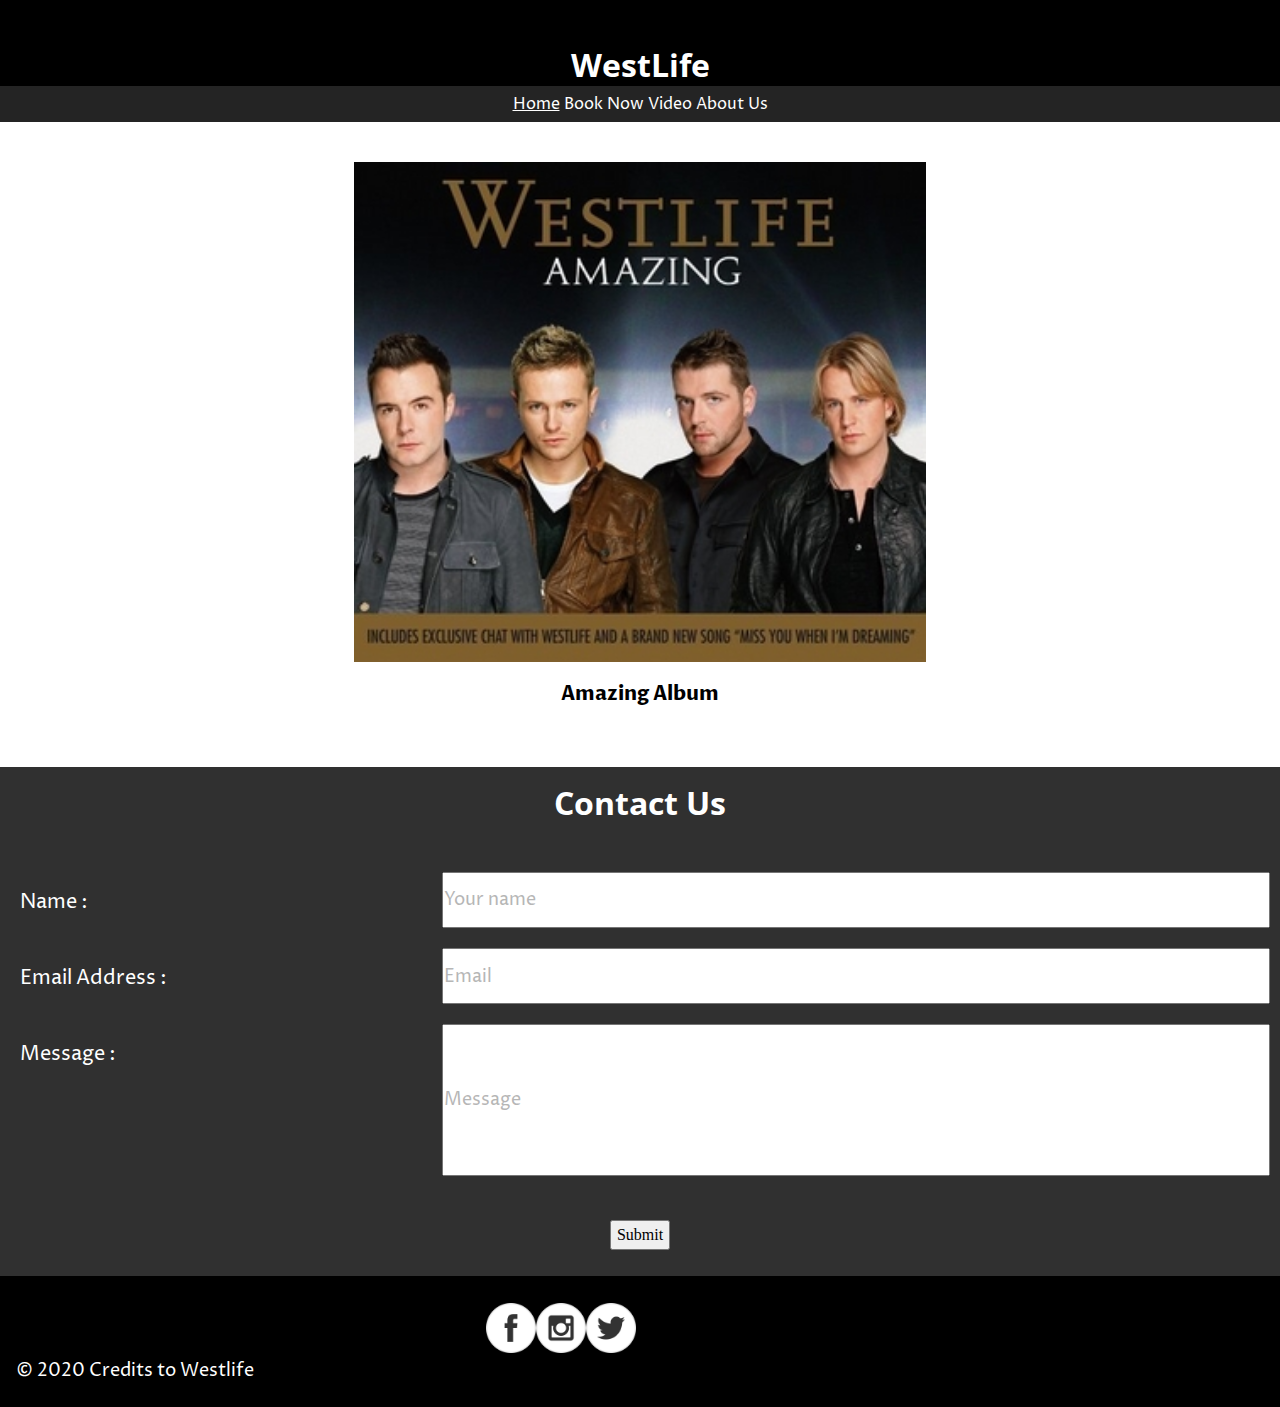
<file: index.html>
<!-- 
some credits links and sources from 
https://www.w3schools.com/
https://en.wikipedia.org/wiki/Amazing_(Westlife_song)
 -->

 <!DOCTYPE html>
 <html lang="en">
   <head>
     <meta charset="utf-8">
     <meta name="viewport" content="width=device-width">
     <title>westlife fan made</title>
     <link href="css/style.css" rel="stylesheet" type="text/css" />
     <link href="css/normalize.css" rel="stylesheet" type="text/css" />
     <link rel="preconnect" href="https://fonts.gstatic.com">
     <link href="https://fonts.googleapis.com/css2?family=Proza+Libre&display=swap" rel="stylesheet">
     <link rel="preconnect" href="https://fonts.gstatic.com">
     <link href="https://fonts.googleapis.com/css2?family=Open+Sans&family=Proza+Libre&display=swap" rel="stylesheet">
   </head>
   <body>
 
     <header>
     <h1>WestLife</h1>
     </header>
 
     <nav>
     <a href="#">Home</a>
     <a href="booknow.html" style="text-decoration: none;">Book Now</a>
     <a href="video.html" style="text-decoration: none;">Video</a>
     <a href="aboutus.html" style="text-decoration: none;">About Us</a>
     </nav>
 
     <div class="first-section">
 
     <img class="home" src="img/Westlife_Amazing.jpg" alt="alternatetext">
     
     <p><b>Amazing Album</b></p>
 
     </div>
 
     <form>
       <h1>Contact Us</h1>


       <ul class="wrapper">
         
        <li class="form-align">
          <label for="inputbox">Name :</label>
          <input type="text" id="inputbox" placeholder="Your name" required>
        </li>

        
        <li class="form-align">
          <label for="emailinputbox">Email Address :</label>
          <input type="email" id="emailinputbox" placeholder="Email" required>
        </li>
        
        <li class="form-align">
          <label for="messageinputbox">Message :</label>
          <input type="text" id="messageinputbox" placeholder="Message" required>
        </li>

        <li class="form-row"></li>
          


      </ul>

      <button type="submit" id="submit">Submit</button>
      
     </form>
 
     
     <!-- footer part of the layout -->
     <footer>   
   
      <p class="footer">© 2020 Credits to Westlife</p>   
      
      <ul class="flex-container">
  
      <a href="https://www.facebook.com/Westlife/"><img src="img/facebook.png" style="width: 50px; height:50px;"  alt="facebook "></a>
      <a href="https://www.instagram.com/westlife/"><img src="img/instagram.png" style="width: 50px; height:50px;" alt="instagram "></a>
      <a href="https://twitter.com/westlifemusic"><img src="img/twitter.png" style="width: 50px; height:50px;" alt="westlifemusic"></a>
      </ul>
   
   
     </footer>
 
 

 
   </body>
 </html>
</file>
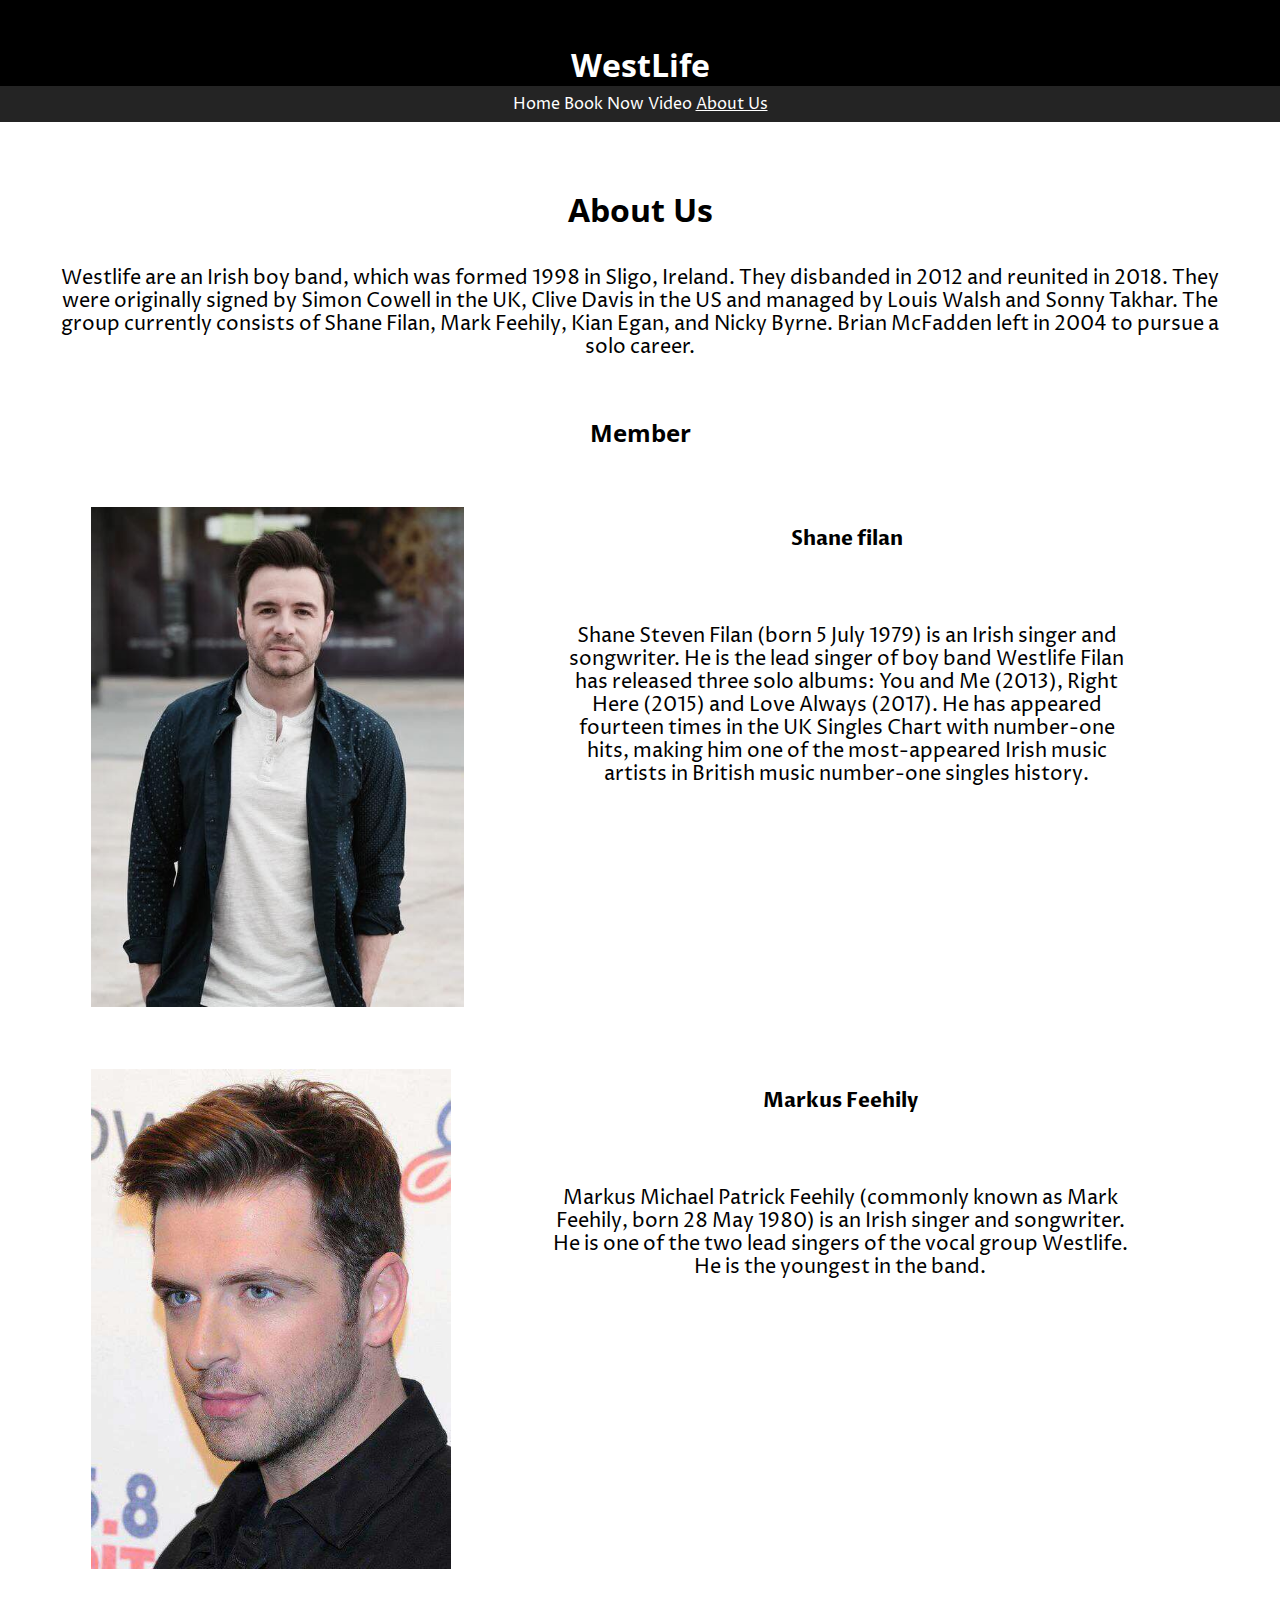
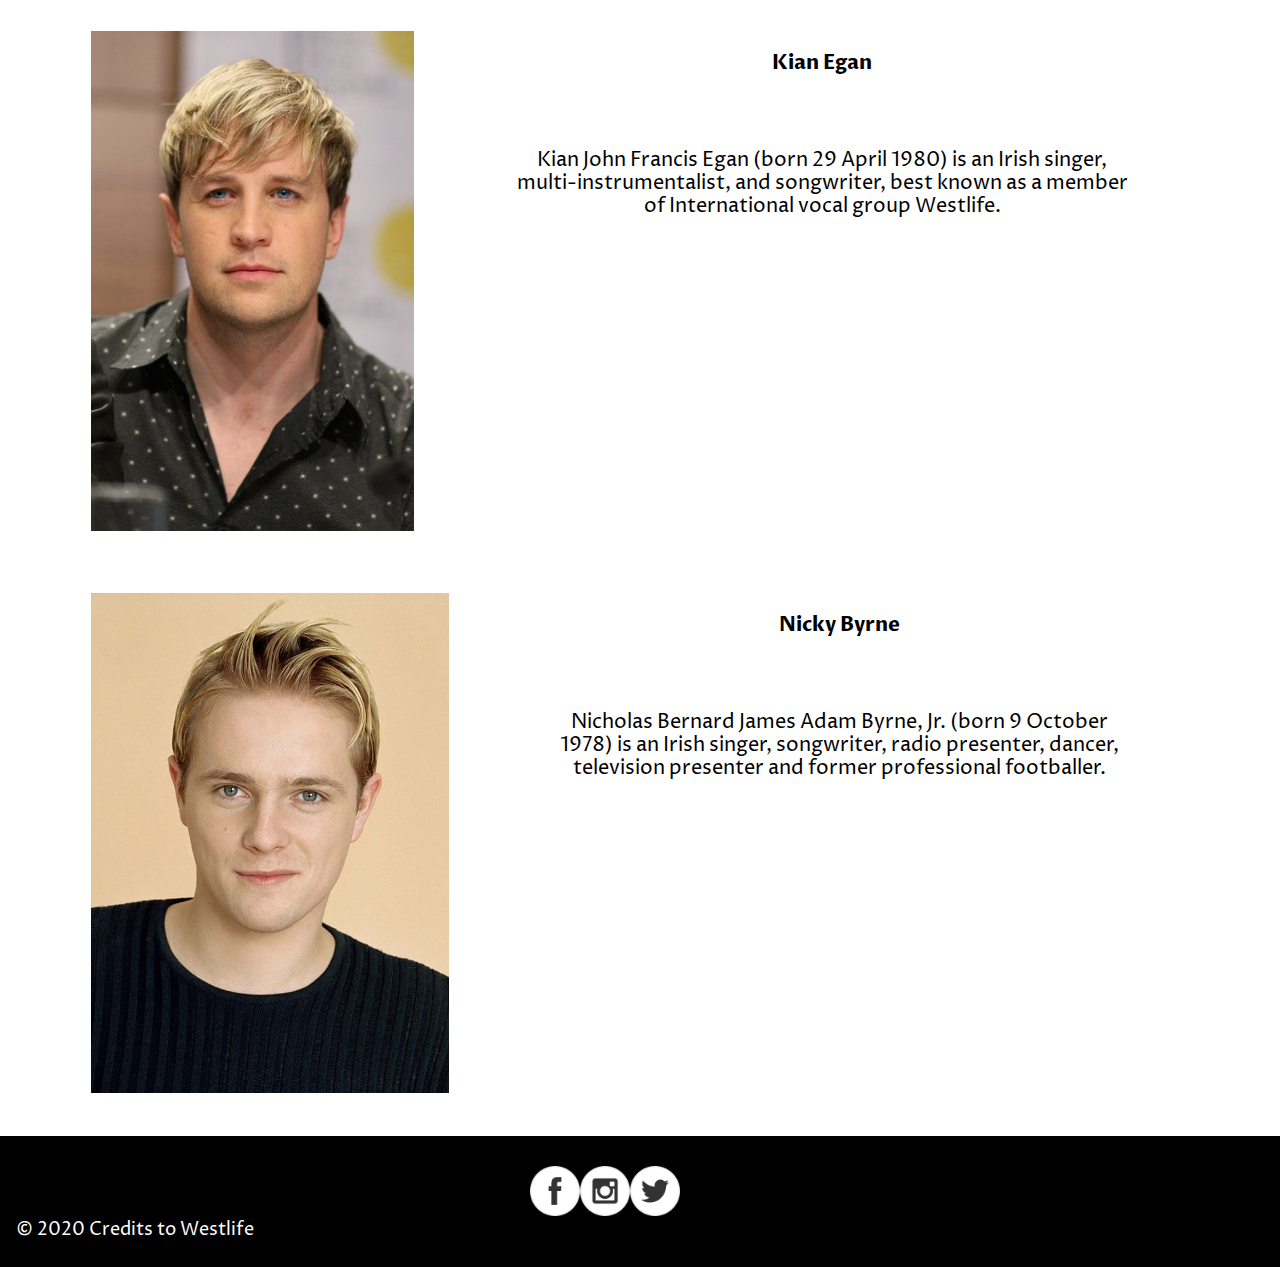
<file: aboutus.html>
<!-- 
some credits links and sources from 
https://www.w3schools.com/
https://en.wikipedia.org/wiki/Amazing_(Westlife_song)
 -->

 <!DOCTYPE html>
 <html lang="en">
   <head>
     <meta charset="utf-8">
     <meta name="viewport" content="width=device-width">
     <title>More about us </title>
     <link href="css/style.css" rel="stylesheet" type="text/css" />
     <link href="css/normalize.css" rel="stylesheet" type="text/css" />
     <link rel="preconnect" href="https://fonts.gstatic.com">
     <link href="https://fonts.googleapis.com/css2?family=Proza+Libre&display=swap" rel="stylesheet">
     <link rel="preconnect" href="https://fonts.gstatic.com">
     <link href="https://fonts.googleapis.com/css2?family=Open+Sans&family=Proza+Libre&display=swap" rel="stylesheet">
   </head>
   <body>
 
     <header>
     <h1>WestLife</h1>
     </header>
 
     <nav>
     <a href="index.html" style= "text-decoration: none;">Home</a>
     <a href="booknow.html" style= "text-decoration: none;">Book Now</a>
     <a href="video.html" style= "text-decoration: none;">Video</a>
     <a href="#" >About Us</a>
     </nav>
 
     <div class="first-section">
 
     <h1 class ="intro">About Us</h1>
     <p class="about">Westlife are an Irish boy band, which was formed 1998 in Sligo, Ireland. 
        They disbanded in 2012 and reunited in 2018. They were originally signed by Simon Cowell in the UK,
         Clive Davis in the US and managed by Louis Walsh and Sonny Takhar. The group currently consists of Shane Filan, 
         Mark Feehily, Kian Egan, and Nicky Byrne. Brian McFadden left in 2004 to pursue a solo career.</p>
 
     </div>

     <h2>Member</h2>
     <br>



     <div class="flex-about">

        <div class="aboutus">
        <img src="img/shanefilan.jpg" alt=" " />
        </div>
      
        <div class="aboutus"><p><b>Shane filan</b></p>
        <br>
        <p class="about">Shane Steven Filan (born 5 July 1979) is an Irish singer and songwriter. He is the lead singer of boy band Westlife
          Filan has released three solo albums: You and Me (2013), Right Here (2015) and Love Always (2017). 
          He has appeared fourteen times in the UK Singles Chart with number-one hits, making him one of the most-appeared Irish music 
          artists in British music number-one singles history.
        </p> 
        </div>
    
    
      </div>

    <div class="flex-about">

        <div class="aboutus">
        <img src="img/MarkusFeehily.jpg" alt=" " />
        </div>
      
        <div class="aboutus" ><p><b>Markus Feehily</b></p>
        <br>
        <p class="about">Markus Michael Patrick Feehily (commonly known as Mark Feehily, born 28 May 1980) is an Irish singer and songwriter. 
          He is one of the two lead singers of the vocal group Westlife. He is the youngest in the band. </p> 
        
        </div>
    
    </div>

    <div class="flex-about">

      <div class="aboutus">
      <img src="img/KianEgan.jpg" alt=" " />
      </div>
    
      <div class="aboutus">
      
      <p><b>Kian Egan</b></p>
      
      <br>
      
      <p class="about">Kian John Francis Egan (born 29 April 1980) is an Irish singer, 
        multi-instrumentalist, and songwriter, best known as a member of International vocal group Westlife. </p> 
      
      </div>
  
  </div>

  <div class="flex-about">

    <div class="aboutus"> 
    <img src="img/NickyByrne.jpg" alt=" " />
    
  </div>
  
    <div class="aboutus"><p><b>Nicky Byrne</b></p>
    <br>
    <p class="about">Nicholas Bernard James Adam Byrne, Jr. (born 9 October 1978) is an Irish singer, songwriter, 
      radio presenter, dancer, television presenter and former professional footballer. </p> 
    </div>

</div>


 


<!-- footer part of the layout -->
<footer>   
   
  <p class="footer">© 2020 Credits to Westlife</p>   
  
  <div class="flex-container">

  <a href="https://www.facebook.com/Westlife/"><img src="img/facebook.png" style="width: 50px; height:50px;"  alt="facebook "></a>
  <a href="https://www.instagram.com/westlife/"><img src="img/instagram.png" style="width: 50px; height:50px;" alt="instagram "></a>
  <a href="https://twitter.com/westlifemusic"><img src="img/twitter.png" style="width: 50px; height:50px;" alt="westlifemusic"></a>
  </div>


 </footer>
 
 
 
   </body>
 </html>
</file>
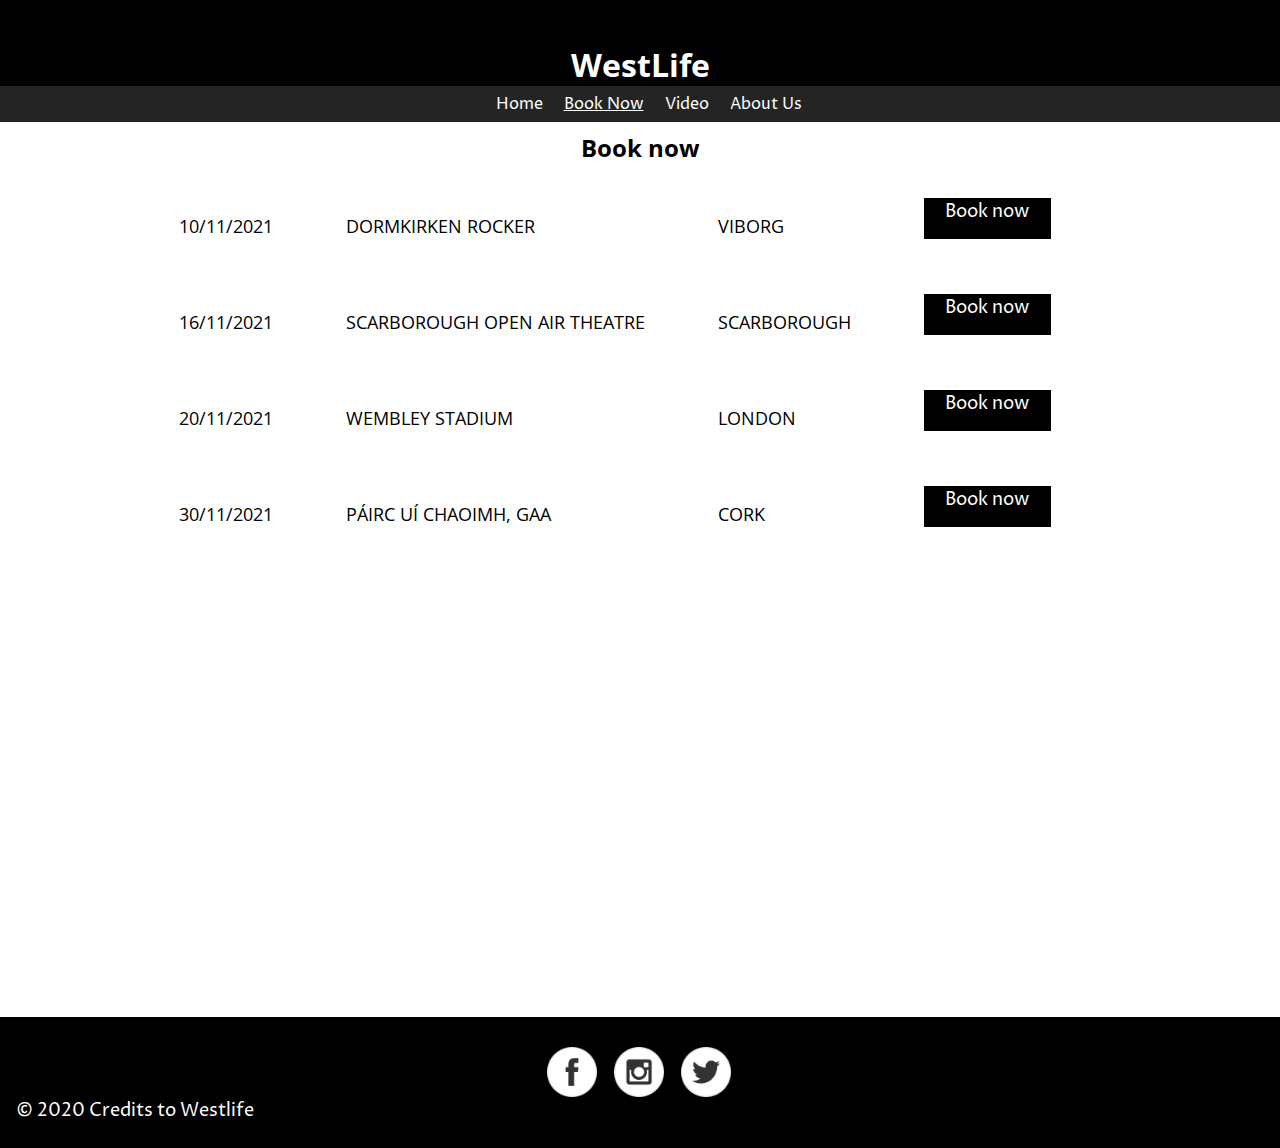
<file: booknow.html>
<!-- 
some credits links and sources from 
https://www.w3schools.com/
https://en.wikipedia.org/wiki/Amazing_(Westlife_song)
 -->

 <!DOCTYPE html>
 <html lang="en">
   <head>
     <meta charset="utf-8">
     <meta name="viewport" content="width=device-width">
     <title>Book now</title>
     <link href="css/style.css" rel="stylesheet" type="text/css" />
     <link href="css/normalize.css" rel="stylesheet" type="text/css" />
     <link rel="preconnect" href="https://fonts.gstatic.com">
     <link href="https://fonts.googleapis.com/css2?family=Proza+Libre&display=swap" rel="stylesheet">
     <link rel="preconnect" href="https://fonts.gstatic.com">
     <link href="https://fonts.googleapis.com/css2?family=Open+Sans&family=Proza+Libre&display=swap" rel="stylesheet">
   </head>

   <body>
 
     <header>
         <h1>WestLife</h1>
       </header>
 
     <nav>
         <a href="index.html" style="text-decoration: none; margin-left: 17px;">Home</a>
         <a href="#" style="margin-left: 17px;">Book Now</a>
         <a href="video.html" style="text-decoration: none; margin-left: 17px;">Video</a>
         <a href="aboutus.html" style="text-decoration: none; margin-left: 17px;">About Us</a>
       </nav>



       <section>

        <h2>Book now</h2>



        <table>
          <tbody>

          <tr>
            <td>10/11/2021</td>
            <td>DORMKIRKEN ROCKER</td>
            <td>VIBORG</td>
            <td><div class = "booknow"> <a href=https://tinghallen.dk/program/domkirken-rocker-partoutbillet/ style="text-decoration:none;"><span>Book now</span></a></div></td>
          </tr>

          <tr>
            <td>16/11/2021</td>
            <td>SCARBOROUGH OPEN AIR THEATRE</td>
            <td>SCARBOROUGH</td>
            <td><div class = "booknow"> <a href="https://www.ticketmaster.co.uk/westlife-scarborough-08-17-2021/event/35005956FD19267F?irgwc=1&utm_source=219208-Bandsintown&utm_medium=affiliate&utm_campaign=219208&awtrc=&clickId=3t325t26qxyLRmAwUx0Mo3QWUkEwiz1OBxhD1g0"  style="text-decoration:none;"><span>Book now</span></a></div></td>
          </tr>

          <tr>
            <td>20/11/2021</td>
            <td>WEMBLEY STADIUM</td>
            <td>LONDON</td>
            <td><div class = "booknow"> <a href="https://www.ticketmaster.co.uk/westlife-london-08-21-2021/event/3700572CEAEA6577?irgwc=1&utm_source=219208-Bandsintown&utm_medium=affiliate&utm_campaign=219208&awtrc=&clickId=3t325t26qxyLRmAwUx0Mo3QWUkEwizROBxhD1g0"  style="text-decoration:none;"><span>Book now</span></a></div></td>
            </tr>

          <tr>
            <td>30/11/2021</td>
            <td>PÁIRC UÍ CHAOIMH, GAA</td>
            <td>CORK</td>
            <td><div class = "booknow"> <a href="https://www.bandsintown.com/t/1020274546?app_id=umg_virginemi_westlife&came_from=267&utm_medium=api&utm_source=public_api&utm_campaign=ticket&affil_code=umg_uk"  style="text-decoration:none;"><span>Book now</span></a></div></td>
           </tr>


          </tbody>
        </table>

       </section>
     
 
  <!-- footer part of the layout -->
<footer>   
   
  <p class="footer">© 2020 Credits to Westlife</p>   
  
  <div class="flex-container">

  <a href="https://www.facebook.com/Westlife/"><img src="img/facebook.png" style="width: 50px; height:50px; margin-left: 17px;"  alt="facebook "></a>
  <a href="https://www.instagram.com/westlife/"><img src="img/instagram.png" style="width: 50px; height:50px; margin-left: 17px;" alt="instagram "></a>
  <a href="https://twitter.com/westlifemusic"><img src="img/twitter.png" style="width: 50px; height:50px; margin-left: 17px;" alt="westlifemusic"></a>
  </div>


 </footer>

     
   
  
 
   </body>
 </html>
</file>
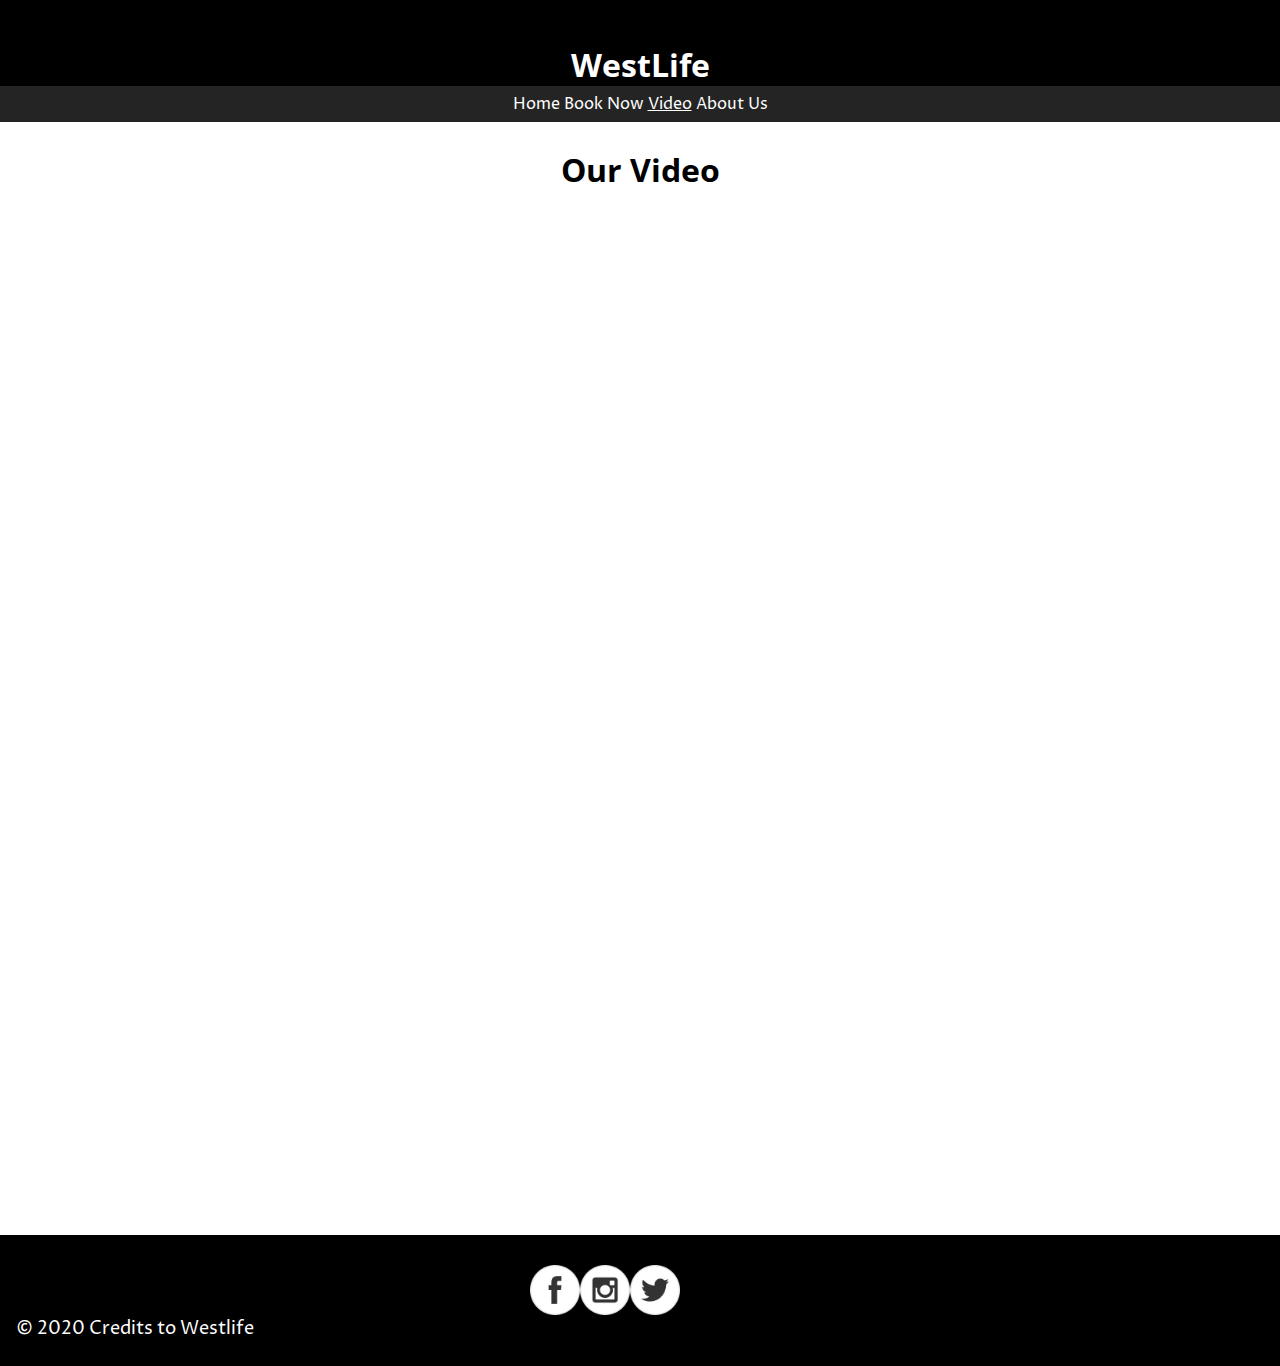
<file: video.html>
<!-- 
some credits links and sources from 
https://www.w3schools.com/
https://en.wikipedia.org/wiki/Amazing_(Westlife_song)
 -->

 <!DOCTYPE html>
 <html lang="en">
   <head>
     <meta charset="utf-8">
     <meta name="viewport" content="width=device-width">
     <title>Our video</title>
     <link href="css/style.css" rel="stylesheet" type="text/css" />
     <link href="css/normalize.css" rel="stylesheet" type="text/css" />
     <link rel="preconnect" href="https://fonts.gstatic.com">
     <link href="https://fonts.googleapis.com/css2?family=Proza+Libre&display=swap" rel="stylesheet">
     <link rel="preconnect" href="https://fonts.gstatic.com">
     <link href="https://fonts.googleapis.com/css2?family=Open+Sans&family=Proza+Libre&display=swap" rel="stylesheet">
   </head>
   <body>
 
     <header>
         <h1 class ="video">WestLife</h1>
       </header>
 
     <nav>
         <a href="index.html" style="text-decoration: none;">Home</a>
         <a href="booknow.html" style="text-decoration: none;">Book Now</a>
         <a href="#">Video</a>
         <a href="aboutus.html" style="text-decoration: none;">About Us</a>
       </nav>
     

     <h1 class="intro"> Our Video</h1>

    
     <div class="flex-video">

     <iframe width="560" height="315" src="https://www.youtube.com/embed/7NrQei36fJk" allow="accelerometer; autoplay; clipboard-write; encrypted-media; gyroscope; picture-in-picture" allowfullscreen></iframe>

     <iframe width="560" height="315" src="https://www.youtube.com/embed/ulOb9gIGGd0" allow="accelerometer; autoplay; clipboard-write; encrypted-media; gyroscope; picture-in-picture" allowfullscreen></iframe>
     </div>
     <div class="flex-video">
     <iframe width="560" height="315" src="https://www.youtube.com/embed/ZnOAK04tJhc" allow="accelerometer; autoplay; clipboard-write; encrypted-media; gyroscope; picture-in-picture" allowfullscreen></iframe>
     <iframe width="560" height="315" src="https://www.youtube.com/embed/0HTexqxo1og" allow="accelerometer; autoplay; clipboard-write; encrypted-media; gyroscope; picture-in-picture" allowfullscreen></iframe>
    
     </div>
     
 
   
  

     <!-- footer part of the layout -->
     <footer>   
        
       <p class="footer">© 2020 Credits to Westlife</p>   
       
       <div class="flex-container">
     
       <a href="https://www.facebook.com/Westlife/"><img src="img/facebook.png" style="width: 50px; height:50px;"  alt="facebook "></a>
       <a href="https://www.instagram.com/westlife/"><img src="img/instagram.png" style="width: 50px; height:50px;" alt="instagram "></a>
       <a href="https://twitter.com/westlifemusic"><img src="img/twitter.png" style="width: 50px; height:50px;" alt="westlifemusic"></a>
       </div>
     
     
      </footer>
      
 
   </body>
 </html>
</file>
<file: css/style.css>
* {
  /* margin: 0px; */
  padding: 0px;
}

/* 
some font family for the body */
a,p , label,div{
  font-family: 'Proza Libre', sans-serif;
}

h1 ,h2,nav ,td
{
  font-family: 'Open Sans', sans-serif;
}

/* 
some placeholder for the form */

input[type="email"] {
  font-size: 20px;
}


::placeholder {
  color: rgb(182, 182, 182);
  font-size: 18px;
  font-family: 'Proza Libre', sans-serif;
}

/* Chrome/Opera/Safari */

::-webkit-input-placeholder {
  color: rgb(182, 182, 182);
}

/* Firefox 19+ */

::-moz-placeholder {
  color: rgb(182, 182, 182);
  font-size: 13px;
}

/* IE 10+ */

:-ms-input-placeholder {
  color: rgb(182, 182, 182);
  font-size: 13px;
}


/* 
start layout for the body */


h1{
  text-align: center;
  padding: 18px;
  color:white;
 }
 
 
 h1.intro ,h2{
   color: black;
   text-align: center;
   margin: 12px;
 }


 p{
  color: black;
  text-align: center;
  font-size: 25px;
 }
 


header{
 background-color: rgb(0, 0, 0);
 height: 70px;
 padding:8px;
}

nav{
 background-color: #242424;
 height: 20px;
 padding: 8px;
 text-align: center;
}



a{
 /* margin-left: 17px; */
 color: rgb(255, 255, 255);
 /* font-weight: bold; */
}


label 
{
  font-size:20px;
  color: white;
  padding: 19px 10px 10px 10px;
  /* text-align: center; */
}

p{
  font-size: 20px;
}


td{
  font-size: 18px;
}

/* 
home page design css */

.first-section {
  color: white;
  margin: 20px;
  padding: 20px;
  flex-direction: column;
}

img {
  display: block;
  margin-left: auto;
  margin-right: auto;
  height: 500px;
}


p.form{
 color: rgb(255, 255, 255);
 text-align: center;
 font-size: 21px;
 margin:3px 5px 10px 10px;
 padding:20px;
}

form{
 background-color:#303030;
 height: 509px;
}

#inputbox{
 height: 52px;
 width: 237px;
}

#emailinputbox
{
 height: 52px;
 width: 184px;
}

#messageinputbox{
 height: 148px;
 /* width: 491px; */
}

#submit{
 display: block;
 margin-left: auto;
 margin-right: auto;
 height: 30px;
 width: 60px;
}

.wrapper{
 display: block;

}

/* 
form alignment thing  */

.form-align
{
  padding: 10px 10px 10px 10px;
  display: flex;
}

.form-align > label 
{
  flex: 1;
}

.form-align > input {
  flex: 2;
}

p.about{
  text-align: center;
  font-size: 20px;

}

section{
  height: 883px;
}


/* 
flex direction for the video  */

 .flex-video{
  display: flex;
  flex-direction: column;
  text-align: center;
  margin: 0 auto;
  display: block;
  height:500px;
}


.flex-about {
  display: flex;
  flex-direction: row;
  font-size: 30px;
  text-align: center;
}

div.aboutus {
  padding: 5px;
  margin: 10px 45px 13px 42px;
}



div {
  padding: 4px;
  margin: 11px 93px 21px 40px;
}



.flex-book {
  display: flex;
  flex-direction: row;
}



/* 
 for for the booking page */

 tbody
 {
   padding: 10px 10px 10px 10px;
   margin-left: auto;
   margin-right: auto;
 }

 table
 {
   
   margin-left: auto; 
   margin-right: auto;
 }

 td 
 {
   text-align: left;
   padding: 18px 61px 10px 10px;
   margin: 16px 38px 60px 69px;
 }


 tr
 {
   text-align: center;
   padding: 10px 10px 10px 10px;
   margin: 24px 50px 75px 100px;
 }

 .booknow{
  display: block;
  margin-left: auto;
  margin-right: auto;
  margin-top: 4px;
  height: 33px;
  width: 119px;
  color:white;
  background-color: black;
  border: none;
  text-align: center;
  cursor: pointer;
 }

 .booknow:hover {
  background-color: rgb(100, 100, 100);
}


 
.booknow span {
  cursor: pointer;
  display: inline-block;
  position: relative;
  transition: 0.5s;
}

.booknow span:after {
  content: '\00bb';
  position: absolute;
  opacity: 0;
  top: 0;
  right: -20px;
  transition: 0.5s;
}

.booknow:hover span {
  padding-right: 25px;
}

.booknow :hover span:after {
  opacity: 1;
  right: 0;
}


/* 
some footer design include image and flex direction */

 footer{
  background-color: rgb(0, 0, 0);
  height: 131px;
  position: relative;
  /* width: 102%; */
 }
 
p.footer{
  text-align:left;
  position: absolute;
  color: white;
  font-size: 18px;
  bottom: 8px;
  left: 16px;
 }
 
 
img.footer{
  width:50px;
  height:50px;
  margin: 0px 10px 10px 20px;
 }
 

.flex-container {
  position: absolute;
  display: flex;
  flex-direction: row;
  text-align: center;
  margin-top: 0px;
  margin-bottom: 0px;
  left: 38%;
  top:20%;
 }


iframe{
  border-width: 0px;
}

 /* .flex-video iframe, .flex-video object, .flex-video embed {
  width: 97%;
  height: 38%;
} */


 /* some media query  to fit for all pages*/

@media only screen and (max-width: 1127px) {

  .flex-video{
   display: flex;
   flex-direction: row;
   text-align: center;
   /* margin: 0 auto; */
   display: block;
   height:700px;
  }

  img {
    height: 414px;
  }

  div.aboutus {
    padding: 5px;
    margin: 10px 45px 13px 42px;
  }

}

@media only screen and (max-width: 816px) {

  td {
    text-align: center;
    padding: 10px 37px 10px 10px;
    margin: 1px 0px 13px 13px;
    display: block;
    flex-direction: row;
  }

  section
  {
    height: 1183px;
  }

}


@media only screen and (max-width: 750px) {

   .flex-about {
    flex-direction: column;
    margin: 10px 10px 10px 10px;
  }

}


@media only screen and (max-width: 670px) {

  .flex-video iframe, .flex-video object, .flex-video embed {
    width: 97%;
    height: 49%;
  }

  .flex-container {
    left: 25%;
    top:20%;
   }


   form {
    height: 515px;
  }

  footer {
    height: 147px;
}
 
}


@media only screen and (max-width: 639px) {

  img {
    height: 311px;
  }
 
}

@media only screen and (max-width: 399px) {


  img.home {
    height: 243px;
    width: 295px;
   }

  form {
    height: 540px;
  }

  .flex-container {
    left: 5%;
    top: 20%;
}


footer {
  height: 147px;
}


                               
.flex-video {
    height: 595px;
}


.flex-video iframe, .flex-video object, .flex-video embed {
  width: 95%;
  height: 40%;
}

 
}

@media only screen and (max-width: 340px) {

  nav{
    height: 60px;
   }

  label{
    font-size:12px;
  }

}



@media only screen and (max-width: 300px) {


  section{
    height: 1270px;
  }

  .flex-video {
   display: flex;
   flex-direction: row;
   text-align: center;
   display: block;
   height: 368px;
}
   footer {
  height: 143px;
}

.flex-container {
  left: 0%;
}

img.footer {
  width: 46px;
  height: 46px;
}


img.home {
  height: 198px;
  width: 236px;
 }


#inputbox {
    height: 52px;
    width: 191px;
}
 
}
</file>
